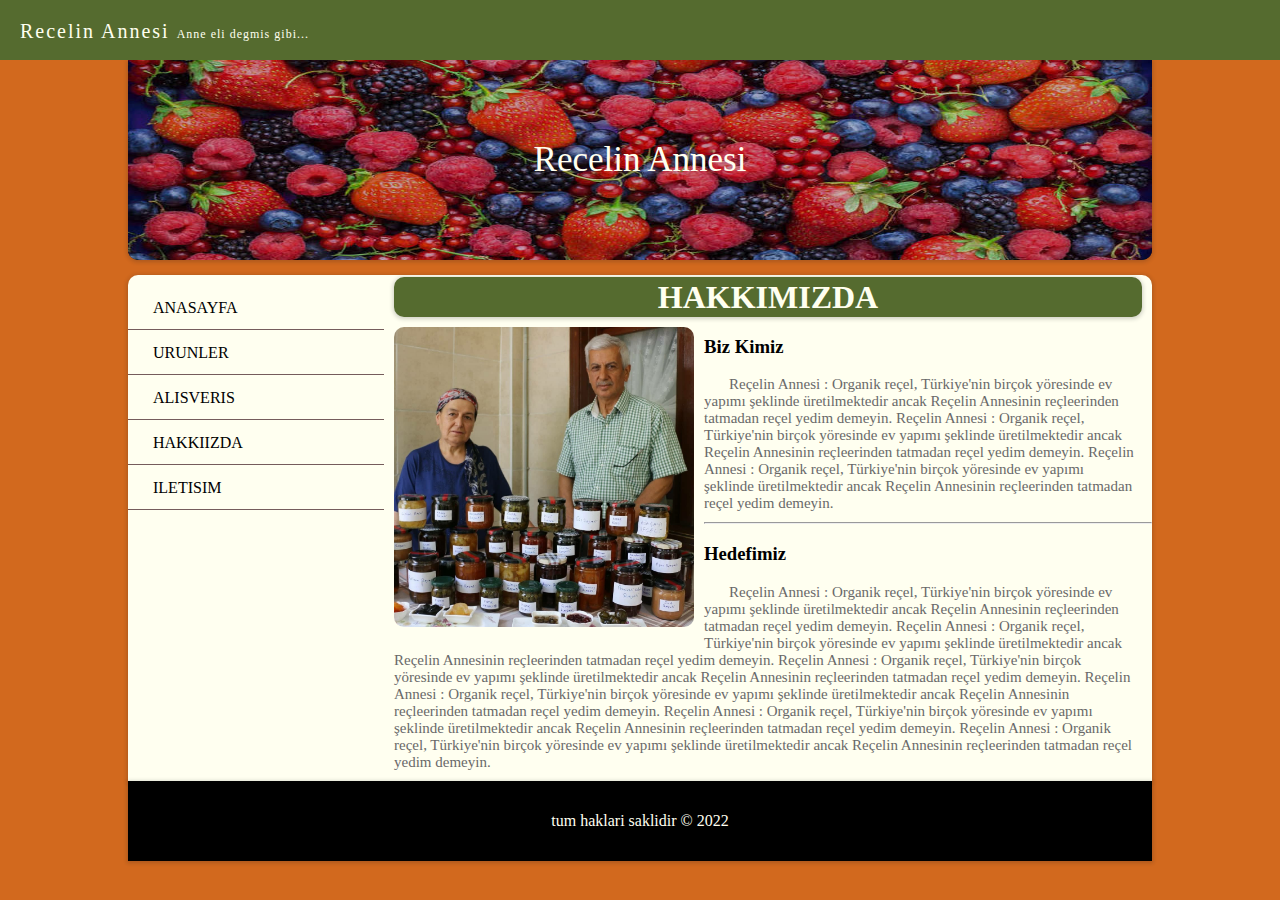
<file: about.html>
<!DOCTYPE html>
<html lang="en">
<head>
    <meta charset="UTF-8">
    <meta http-equiv="X-UA-Compatible" content="IE=edge">
    <meta name="viewport" content="width=device-width, initial-scale=1.0">
    <title>HAKKIIZDA</title>
    <link rel="stylesheet" href="style.css">
    <link rel="preconnect" href="https://fonts.googleapis.com"> 
<link rel="preconnect" href="https://fonts.gstatic.com" crossorigin> 
<link href="https://fonts.googleapis.com/css2?family=Roboto+Mono:ital,wght@1,200&display=swap" rel="stylesheet">
<link rel="stylesheet" href="https://use.fontawesome.com/releases/v5.0.13/css/all.css" integrity="sha384-DNOHZ68U8hZfKXOrtjWvjxusGo9WQnrNx2sqG0tfsghAvtVlRW3tvkXWZh58N9jp" crossorigin="anonymous">

</head>
<body>
    <div class="social">
<font>Recelin Annesi <span>Anne eli degmis gibi...</span></font>
        <i class="fas fa-search"></i>
        <i class="fab fa-facebook"></i>
        <i class="fab fa-instagram"></i>
        <i class="fab fa-twitter"></i>
        <i class="fab fa-google"></i>
        </div>

    <div id="container">
        <header>
           <img id="header-pic" src="img/meyve-4.jpeg" alt="header">
            <div id="header-centered">Recelin Annesi</div>
        </header>
        
        <section>
            <nav>
                <ul>
                    <li><a href="index.html"><i class="fas fa-home"></i>ANASAYFA</a></li>
                    <li><a href="product.html"><i class="fas fa-images"></i>URUNLER</a></li>
                    <li><a href="shopping.html"><i class="fa-solid fa-link"></i>ALISVERIS</a></li>
                    <li><a href="about.html"><i class="fas fa-users"></i>HAKKIIZDA</a></li>
                    <li><a href="contact.html"><i class="far fa-address-book"></i>ILETISIM</a></li>
                </ul>
            </nav>


            <main>
                <h1>HAKKIMIZDA</h1>
                <img src="img/biz.jpeg" alt="us" id="about-pic">
                <h3>Biz Kimiz</h3>
                <p class="about-text">Reçelin Annesi : Organik reçel, Türkiye'nin birçok yöresinde ev yapımı şeklinde üretilmektedir ancak Reçelin Annesinin reçleerinden tatmadan reçel yedim demeyin. Reçelin Annesi : Organik reçel, Türkiye'nin birçok yöresinde ev yapımı şeklinde üretilmektedir ancak Reçelin Annesinin reçleerinden tatmadan reçel yedim demeyin. Reçelin Annesi : Organik reçel, Türkiye'nin birçok yöresinde ev yapımı şeklinde üretilmektedir ancak Reçelin Annesinin reçleerinden tatmadan reçel yedim demeyin.</p>
                <hr>
                <h3>Hedefimiz</h3>
                <p class="about-text">Reçelin Annesi : Organik reçel, Türkiye'nin birçok yöresinde ev yapımı şeklinde üretilmektedir ancak Reçelin Annesinin reçleerinden tatmadan reçel yedim demeyin. Reçelin Annesi : Organik reçel, Türkiye'nin birçok yöresinde ev yapımı şeklinde üretilmektedir ancak Reçelin Annesinin reçleerinden tatmadan reçel yedim demeyin. Reçelin Annesi : Organik reçel, Türkiye'nin birçok yöresinde ev yapımı şeklinde üretilmektedir ancak Reçelin Annesinin reçleerinden tatmadan reçel yedim demeyin. Reçelin Annesi : Organik reçel, Türkiye'nin birçok yöresinde ev yapımı şeklinde üretilmektedir ancak Reçelin Annesinin reçleerinden tatmadan reçel yedim demeyin. Reçelin Annesi : Organik reçel, Türkiye'nin birçok yöresinde ev yapımı şeklinde üretilmektedir ancak Reçelin Annesinin reçleerinden tatmadan reçel yedim demeyin. Reçelin Annesi : Organik reçel, Türkiye'nin birçok yöresinde ev yapımı şeklinde üretilmektedir ancak Reçelin Annesinin reçleerinden tatmadan reçel yedim demeyin.</p>                
            </main>


        </section>
        
        <footer>tum haklari saklidir &copy; 2022</footer>
    </div>
</body>
</html>
</file>
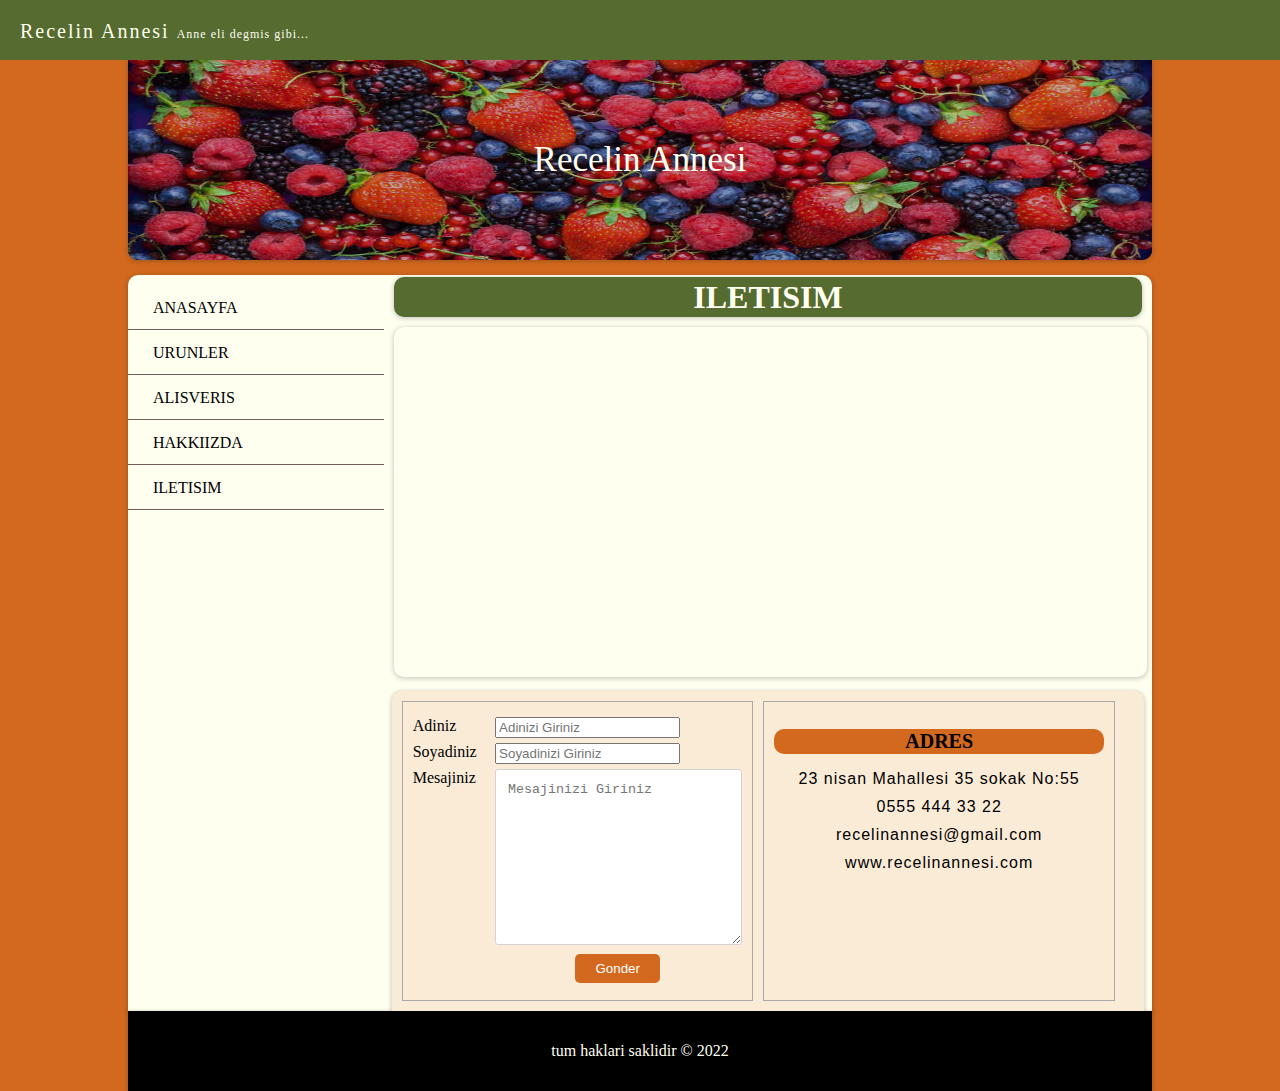
<file: contact.html>
<!DOCTYPE html>
<html lang="en">
<head>
    <meta charset="UTF-8">
    <meta http-equiv="X-UA-Compatible" content="IE=edge">
    <meta name="viewport" content="width=device-width, initial-scale=1.0">
    <title>RecelinAnnesi</title>
    <link rel="stylesheet" href="style.css">
    <link rel="preconnect" href="https://fonts.googleapis.com"> 
<link rel="preconnect" href="https://fonts.gstatic.com" crossorigin> 
<link href="https://fonts.googleapis.com/css2?family=Roboto+Mono:ital,wght@1,200&display=swap" rel="stylesheet">
<link rel="stylesheet" href="https://use.fontawesome.com/releases/v5.0.13/css/all.css" integrity="sha384-DNOHZ68U8hZfKXOrtjWvjxusGo9WQnrNx2sqG0tfsghAvtVlRW3tvkXWZh58N9jp" crossorigin="anonymous">

</head>
<body>
    <div class="social">
<font>Recelin Annesi <span>Anne eli degmis gibi...</span></font>
        <i class="fas fa-search"></i>
        <i class="fab fa-facebook"></i>
        <i class="fab fa-instagram"></i>
        <i class="fab fa-twitter"></i>
        <i class="fab fa-google"></i>
        </div>

    <div id="container">
        <header>
           <img id="header-pic" src="img/meyve-4.jpeg" alt="header">
            <div id="header-centered">Recelin Annesi</div>
        </header>
        
        <section>
            <nav>
                <ul>
                    <li><a href="index.html"><i class="fas fa-home"></i>ANASAYFA</a></li>
                    <li><a href="product.html"><i class="fas fa-images"></i>URUNLER</a></li>
                    <li><a href="shopping.html"><i class="fa-solid fa-link"></i>ALISVERIS</a></li>
                    <li><a href="about.html"><i class="fas fa-users"></i>HAKKIIZDA</a></li>
                    <li><a href="contact.html"><i class="far fa-address-book"></i>ILETISIM</a></li>
                </ul>
            </nav>


            <main>
                <h1>ILETISIM</h1>

                <iframe src="https://www.google.com/maps/embed?pb=!1m18!1m12!1m3!1d101886.29768984494!2d37.3100967352673!3d37.05875086226809!2m3!1f0!2f0!3f0!3m2!1i1024!2i768!4f13.1!3m3!1m2!1s0x1531e6b4f7f18c2f%3A0xc02e8b35116baad0!2sGaziantep!5e0!3m2!1str!2str!4v1664728635868!5m2!1str!2str"  style="border:0;" allowfullscreen="" loading="lazy" referrerpolicy="no-referrer-when-downgrade"></iframe>

                <section class="contact">
                    <div class="form">
                        <div class="row">
                            <div class="info">
                                <label for="">Adiniz</label>
                            </div>
                            <div class="inputs">
                                <input type="text" placeholder="Adinizi Giriniz">
                            </div>
                        </div>
                        <div class="row">
                            <div class="info">
                                    <label for="" >Soyadiniz</label>
                            </div>
                            <div class="inputs">
                                    <input type="text" placeholder="Soyadinizi Giriniz">
                            </div>
                        </div>
                        <div class="row">
                             <div class="info">
                                    <label for="">Mesajiniz</label>
                             </div>
                             <div class="inputs">
                                   <textarea name="" id="" cols="30" rows="10" placeholder="Mesajinizi Giriniz"></textarea>
                            </div>
                        </div>
                        <div class="row">
                             <div class="inputs">
                                    <input type="submit" value="Gonder">
                             </div>
                        </div>
                    </div>
                    <div class="adress">
                        <h2>ADRES</h2>
                        <span class="span-adress">23 nisan Mahallesi 35 sokak No:55</span>
                        <span class="span-adress">0555 444 33 22</span>
                        <span class="span-adress">recelinannesi@gmail.com</span>
                        <span class="span-adress">www.recelinannesi.com</span>
                    </div>
                </section>

            </main>


        </section>
        
        <footer>tum haklari saklidir &copy; 2022</footer>
    </div>
</body>
</html>
</file>
<file: style.css>
*{
    box-sizing: border-box;
}

body{
    margin: 0;
    padding: 0;
    background-color: chocolate;
    font-family: 'Roboto Mono', monospace sans-serif;
}

.social{
    background-color: darkolivegreen;
    color: ivory;
    height: 60px;
    width: 100%;
    position: sticky;
    top: 0;
    z-index: 1;
    font-size: 20px;
    text-align: right;
    padding: 20px;
}

font{
    float: left;
    letter-spacing: 2px;
}

font span{
    font-size: 12px;
    letter-spacing: 1px;
}

.social i{
    margin-right: 16px;
}

.social i :hover {
   opacity: 0.8;
   font-size: 30px;
}

#container{
    width: 80%;
    height: auto;
    margin: auto;
}

header{
    width: 100%;
    height: 200px;
    box-shadow: 0 1px 4px 1px rgba(20, 23, 28, 0.20);
    border-bottom-left-radius: 10px;
    border-bottom-right-radius: 10px;
    position: relative;
    background-color: black;
    margin-bottom: 5px;
}

#header-pic{
    width: 100%;
    height: 200px;
    opacity: 0.8;
    border-bottom-left-radius: 10px;
    border-bottom-right-radius: 10px;
}

#header-centered{
    position: absolute;
    top: 50%;   
    left: 50%;
    transform: translate(-50%,-50%);
    font-size: 35px;
    color: ivory;

}

section{
    width: 100%;
    height: auto;
    background-color: ivory;
    border-top-left-radius: 10px;
    border-top-right-radius: 10px;
    box-shadow: 0 1px 4px 1px rgba(20, 23, 28, 0.20);
    margin-top: 15px;
    overflow: auto;
}

nav{
    width: 25%;
    float: left;
    margin-top: 10px;

}
.adv-nav{
    width: 100%;
    height: 250px;
    margin-top: 10px;
    border: 1px solid black;
}

.advertising{
    
}

ul{
    width: auto;
    height: 100%;
    margin: 0;
    padding: 0;
}

li{
    list-style-type: none;

}

a {
    height: 45px;
    line-height: 45px;
    text-decoration: none;
    color: black;
    border-bottom: 1px solid rgb(117, 92, 92);
    padding-left: 20px;
    display: block;
}

a:hover {
    color: ivory;
    background-color: rgb(228, 154, 154);
}

i{
    margin-right: 5px;
}

main{
    float: left;
    height: auto;
    width: 75%;
    pad: 10px;
}

.main-container{
    width: 45%;
    height: auto;
    display: inline-block;
    margin-right: 10px;
    margin-top: 10px;
    border-radius: 10px;
    box-shadow: 0 1px 4px 1px rgba(20, 23, 28, 0.20);
}

.main-pic{
    width: 100%;
    border-top-left-radius: 5px;
    border-top-right-radius: 5px;
    transition: opacity 0.6s;
}

.main-pic:hover{
    opacity: 0.7;
}
h5{
    margin: 10px;
    color: dimgray;
}

p{
    margin: 10px;
    color: dimgray;
}

.btn-next:link{
    display: block;
    width: 150px;
    height: 50px;
    padding: 10px 20px;
    color: red;
    text-decoration: none;
    margin: 15px;
    border-radius: 10px;
    text-align: center;
}

.btn-next:link{
    opacity: 0.8;
}

footer{
    width: 100%;
    height: 80px;
    background-color: black;
    color: ivory;
    line-height: 80px;
    text-align: center;
    box-shadow: 0 1px 4px 1px rgba(20, 23, 28, 0.20);

}

h1{
    text-align: center;
    background-color: darkolivegreen;
    color: ivory;
    height: 40px;
    line-height: 40px;
    margin: 0px 10px;
    margin-top: 2px;
    border-radius: 10px;
    box-shadow: 0 1px 4px 1px rgba(20, 23, 28, 0.20);
}

#about-pic{
    width: 300px;
    height: 300px;
    float: left;
    border-radius: 10px;
    margin: 10px;
    margin-bottom: 10px;
    transition: opacity 0.5s;
}

#about-pic:hover{
opacity: 0.8;
}

.about-text{
    margin-right: 15px;
    font-size: 15px;
    font-family: Cambria, Cochin, Georgia, Times, 'Times New Roman', serif;
    text-indent: 25px;
}

.product-header{
    text-align: center;
    background-color: coral;
    color: ivory;
    height: 25px;
    line-height: 25px;
    margin: 0px 3px;
    margin-top: 2px;
    border-radius: 15px;
    box-shadow: 0 1px 4px 1px rgba(20, 23, 28, 0.20);
}

.products{
    width: 45%;
    height: 300px;
    background-color: antiquewhite;
    float: left;
    margin: 10px;
    border-radius: 5px;
    box-shadow: 0 1px 4px 1px rgba(20, 23, 28, 0.20);
}

.product-pic{
    width: 100%;
    height: 200px;
    border-top-left-radius: 5px;
    border-top-right-radius: 5px;
    opacity: 0.7;
    transition: opacity 0.6s;
}

.product-pic:hover{
    opacity: 1;
}

.p-head{
    font-size: 20px;
    display: inline-block;
    margin-top: 0px;
    color: black;
    text-align: center;
    height: 45px;
    line-height: 45px;
    background-color: darkseagreen;
    width: 100%;
    margin: -10px 0;
    margin-bottom: 5px;
}

.recipe{
    margin-left: 10px;
}

.goods{
    width: 22%;
    height: auto;
    box-shadow: 0 1px 4px 1px rgba(20, 23, 28, 0.20);
    margin: 10px;
    float: left;

}
    

.shopping-pic{
    width: 100%;
    height: 170px;
    border-radius: 5px;
    margin-bottom: 0;
    opacity: 0.8;
    transition: all 0.5s;
}

.shopping-pic:hover{
    opacity: 1;
    border: 3px solid darkgray;
}

.shopping-link{
    text-decoration: none;
    margin: O;
    
}

h2{
    text-decoration: none;
    text-align: center;
    font-size: 20px;
    background-color: chocolate;
    border-radius: 10px;
    line-height: 25px;
}

iframe{
    width: 98%;
    height: 350px;
    border-radius: 10px;
    margin-top: 10px;
    box-shadow: 0 1px 4px 1px rgba(20, 23, 28, 0.20);
    margin-left: 10px;
}

.contact{
    width: 98%;
    height: auto;
    margin: auto;
    margin-top: 10px;
    background-color: antiquewhite;
    padding: 10px;
}

.form{
    width: 48%;
    height: 300px;
    float: left;
    border: 1px solid darkgray;
    padding: 10px;
    margin-right: 10px;
}

.info{
    width: 25%;
    float: left;
    margin-top: 5px;
}

.inputs{
    width: 75%;
    float: left;
    margin-top: 5px;
}

label{
    padding: 12 12 12 0;
    display: inline-block;
}

input [type=text], textarea{
    width: 100%;
    padding: 12px;
    border: 1px solid lightgray;
    border-radius: 3px

}

.row::after{
    content: "";
    clear: both;
    display: block;
}

input[type=submit] {
    background-color: chocolate;
    color: white;
    padding: 7px 20px;
    border: none;
    border-radius: 5px;
    float: right;
}

.adress{
    width: 48%;
    height: 300px;
    float: left;
    border: 1px solid darkgray;
    padding: 10px;
}

.span-adress{
    display: block;
    font-family: sans-serif;
    margin: 10px;
    letter-spacing: 1px;
    text-align: center;
    font-size: 16px;
}
</file>
